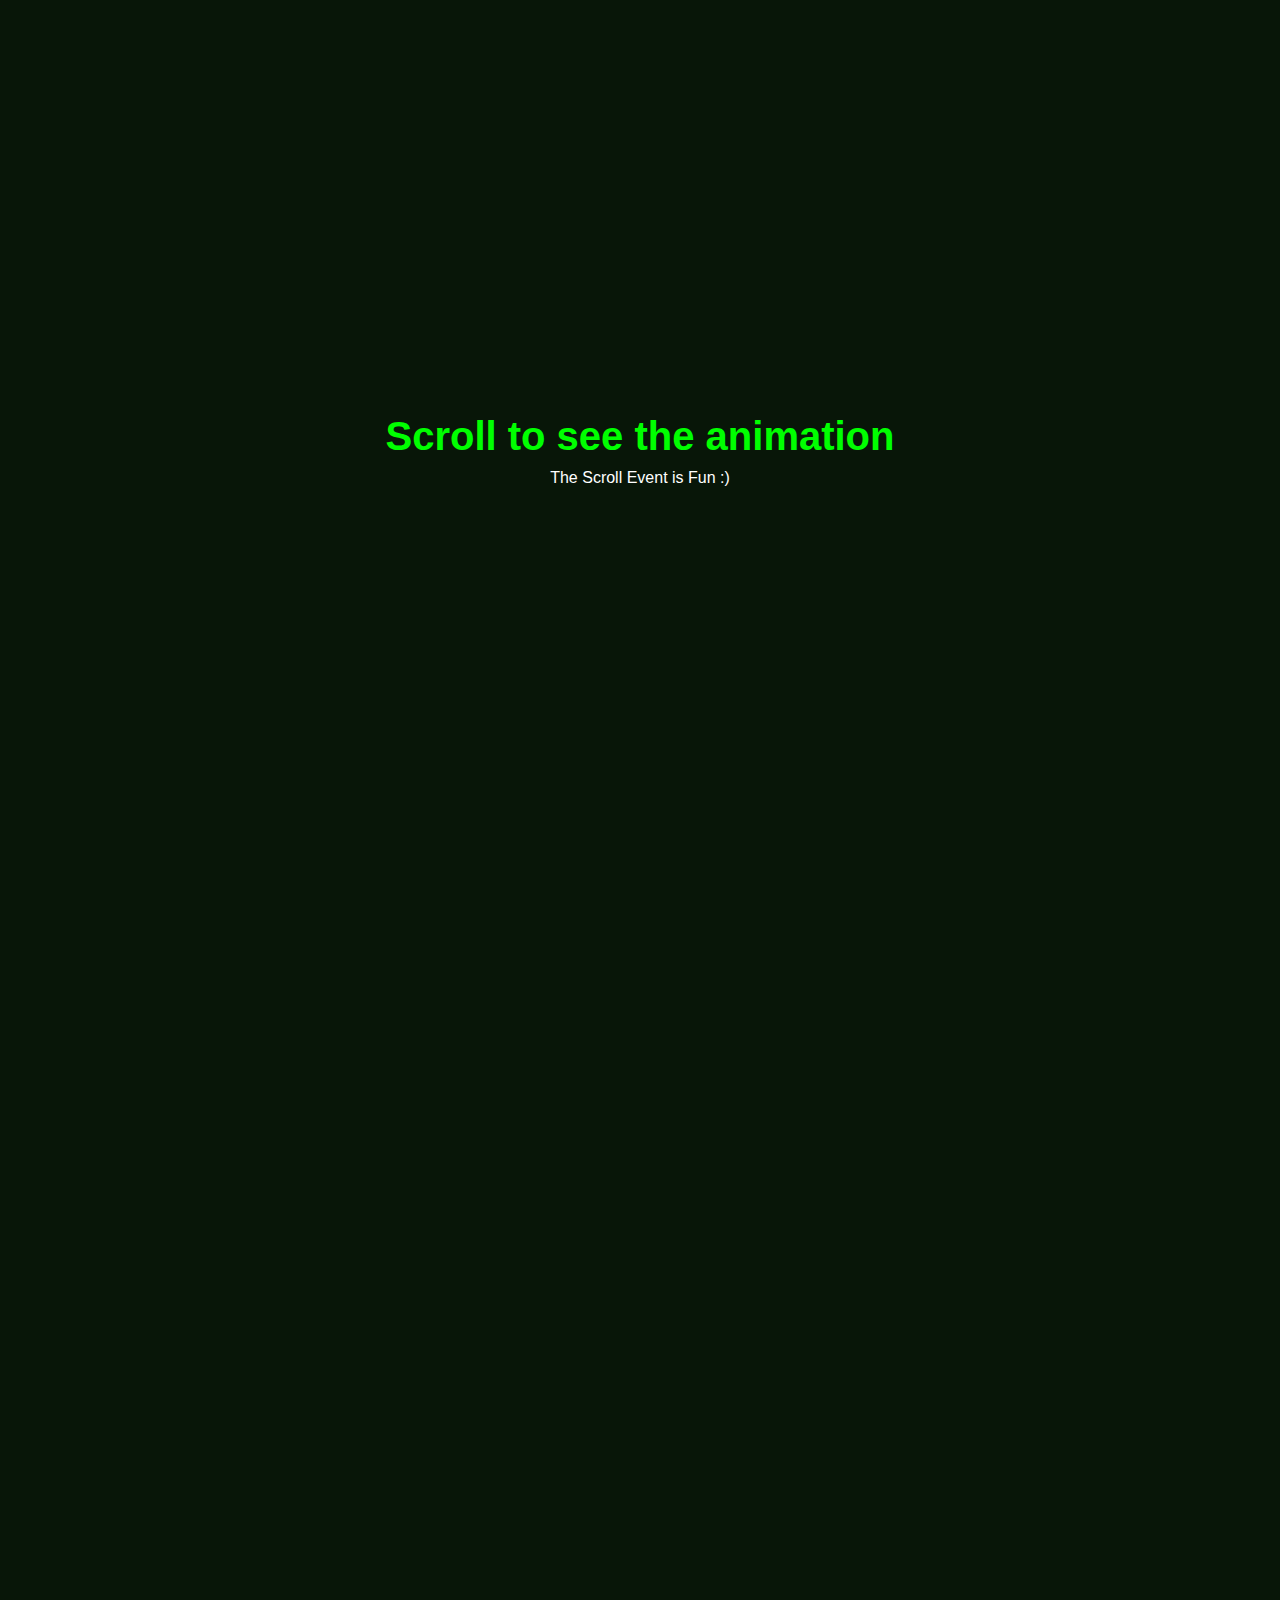
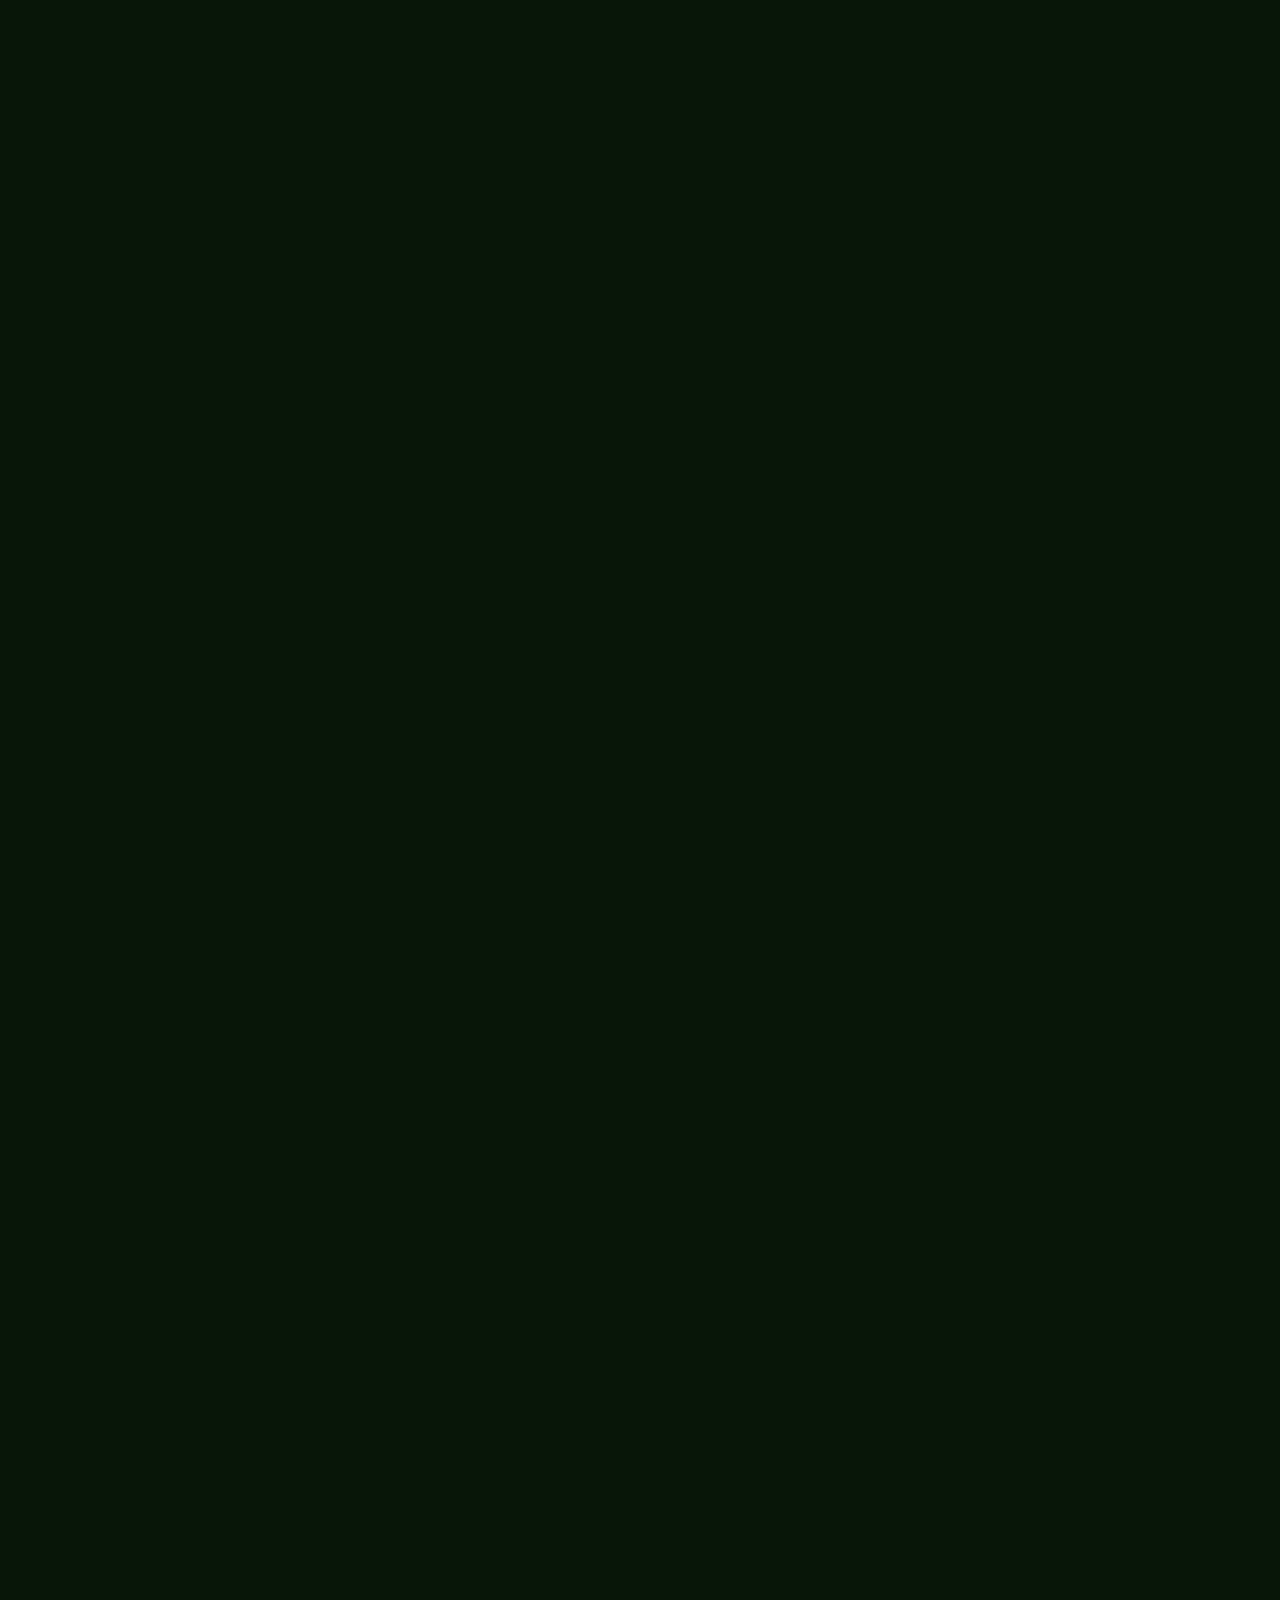
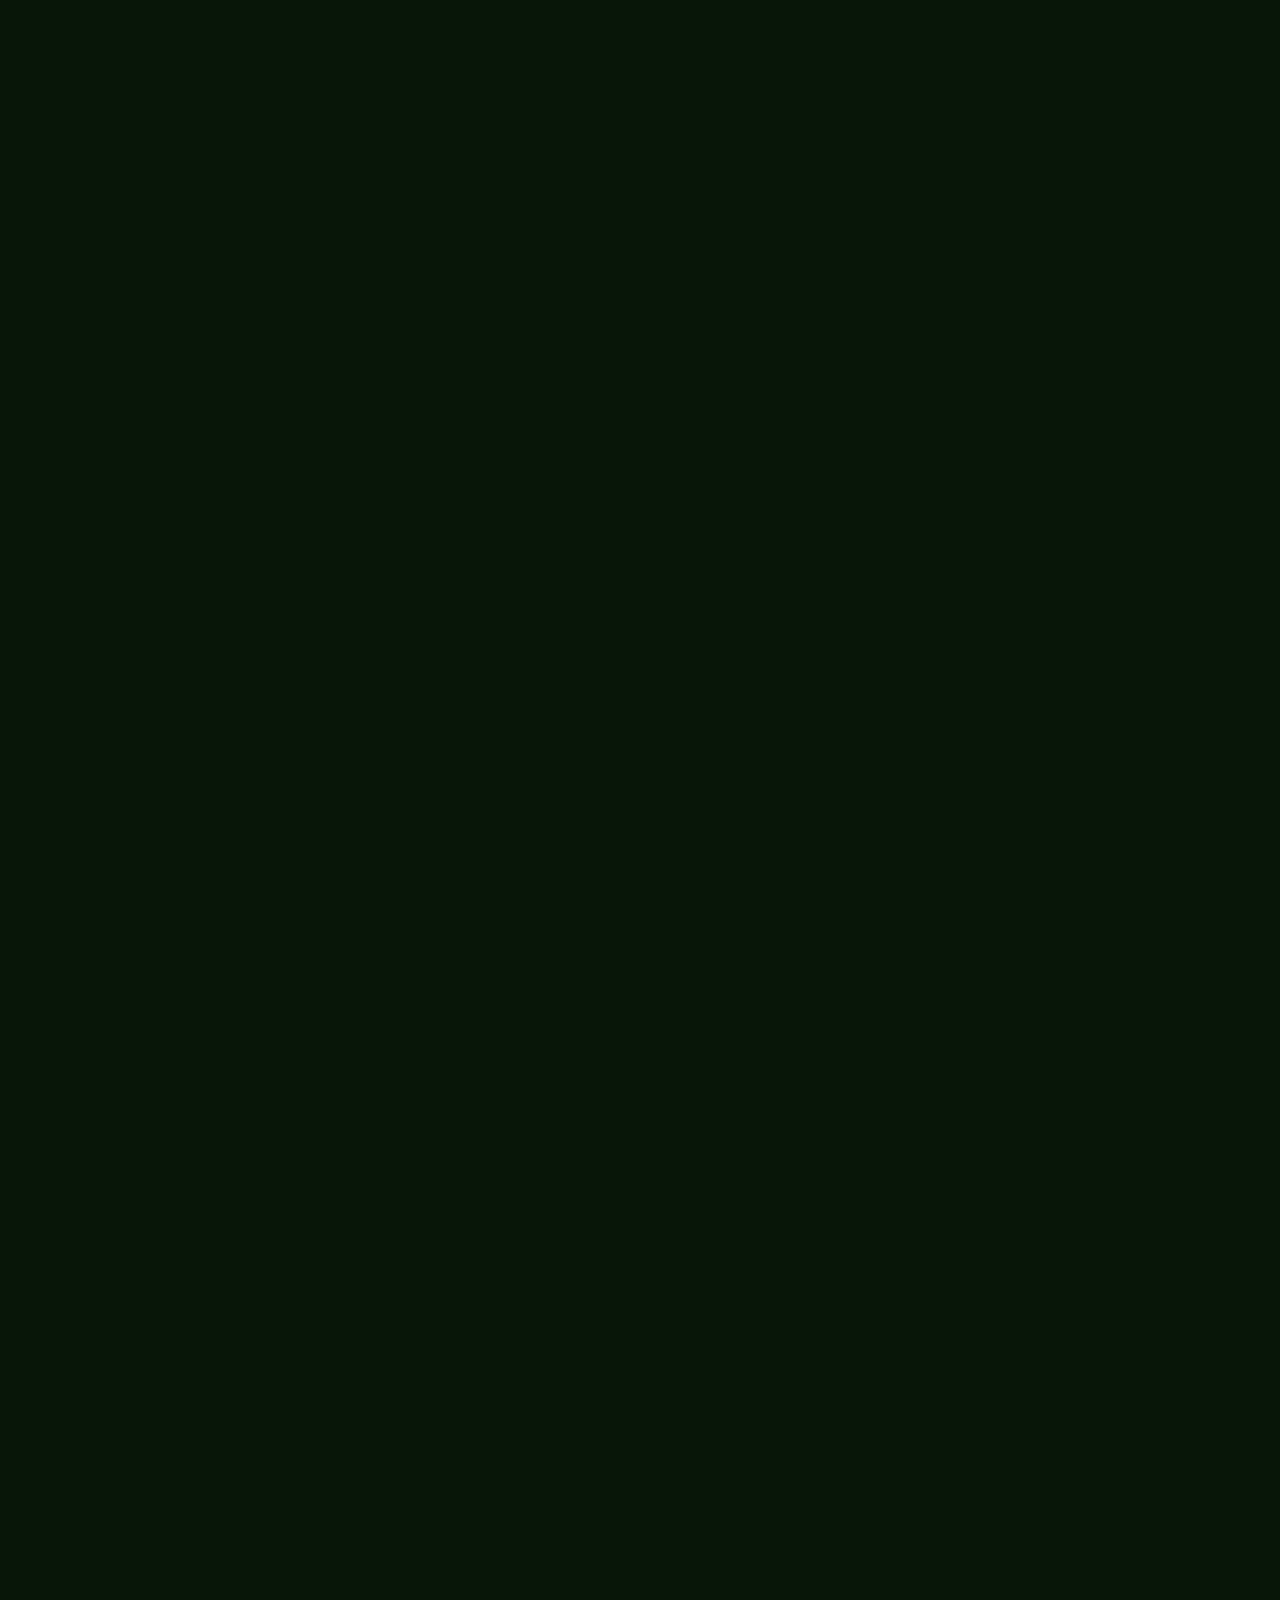
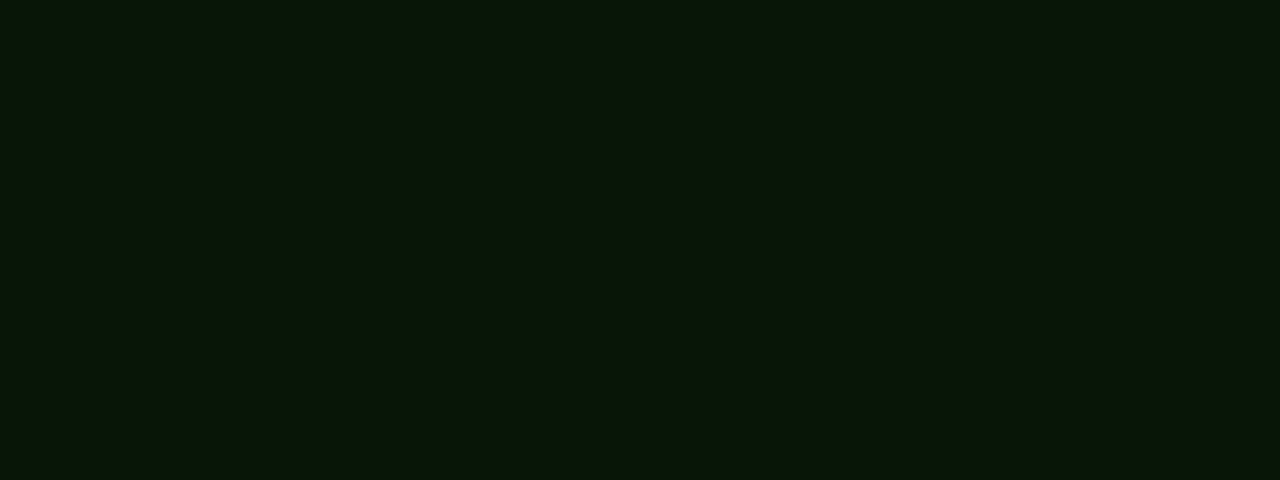
<file: index.html>
<!DOCTYPE html>
<html lang="en">
  <head>
    <meta charset="UTF-8" />
    <meta http-equiv="X-UA-Compatible" content="IE=edge" />
    <meta name="viewport" content="width=device-width, initial-scale=1.0" />
    <title>Document</title>
    <link rel="stylesheet" href="testscroll.css" />
  </head>
  <body>
    <section>
      <h2>Scroll to see the animation</h2>
      <code>The Scroll Event is Fun :)</code>
    </section>

    <div class="container"></div>

    <script>
      let name = 'andy';
      for (let i = 0; i < 60; i++) {
        let div = document.createElement('div');
        // div.innerHTML = `<h2>${name.charAt(Math.floor(Math.random() * 5 - 1))}</h2>`;
        div.style.display = 'flex';
        div.style.justifyContent = 'center';
        div.style.alignItems = 'center';
        div.classList.add('box');
        console.log(randomColor());
        document.querySelector('.container').append(div);
      }

      // function to give random color
      function randomColor() {
        let chars = '1234567890abcdef';
        let colorLength = 6;
        let color = '';

        let count = 0;

        for (let i = 0; i < colorLength; i++) {
          color += chars.charAt(Math.round(Math.random() * 16 + 1));
        }

        return `#${color}`;
      }

      //

      const boxes = document.querySelectorAll('.box');
      for (let i = 0; i < boxes.length; i++) {
        if (i % 2 == 0) {
          let name = 'andyxforce';
          boxes[i].innerHTML = name
            .split('')
            .map((n, i) => `<h2 style="color: brown; filter:hue-rotate(${i * 10})">${n}</h2>`)
            .join('');
        } else {
          let text = '!#^*(*&!#%&';
          let rand = text.charAt(Math.floor(Math.random() * text.length + 1));
          boxes[i].innerHTML = `${rand}`;
          if (boxes[i].innerHTML == '') {
            boxes[i].innerHTML = 'zero';
          }
        }
      }
      function scrollTrigger() {
        boxes.forEach((b) => {
          if (b.offsetTop < window.scrollY) {
            b.classList.add('show');
            b.style.background = randomColor();
            b.style.filter = 'brightness(1)';
            let huerotate = Math.round(Math.random() * 360 + 1);
            b.style.filter = `hue-rotate(${huerotate}deg)`;
          } else {
            b.classList.remove('show');
            b.style.filter = 'brightness(0)';
          }
        });
      }

      window.addEventListener('scroll', scrollTrigger);
    </script>
  </body>
</html>
</file>
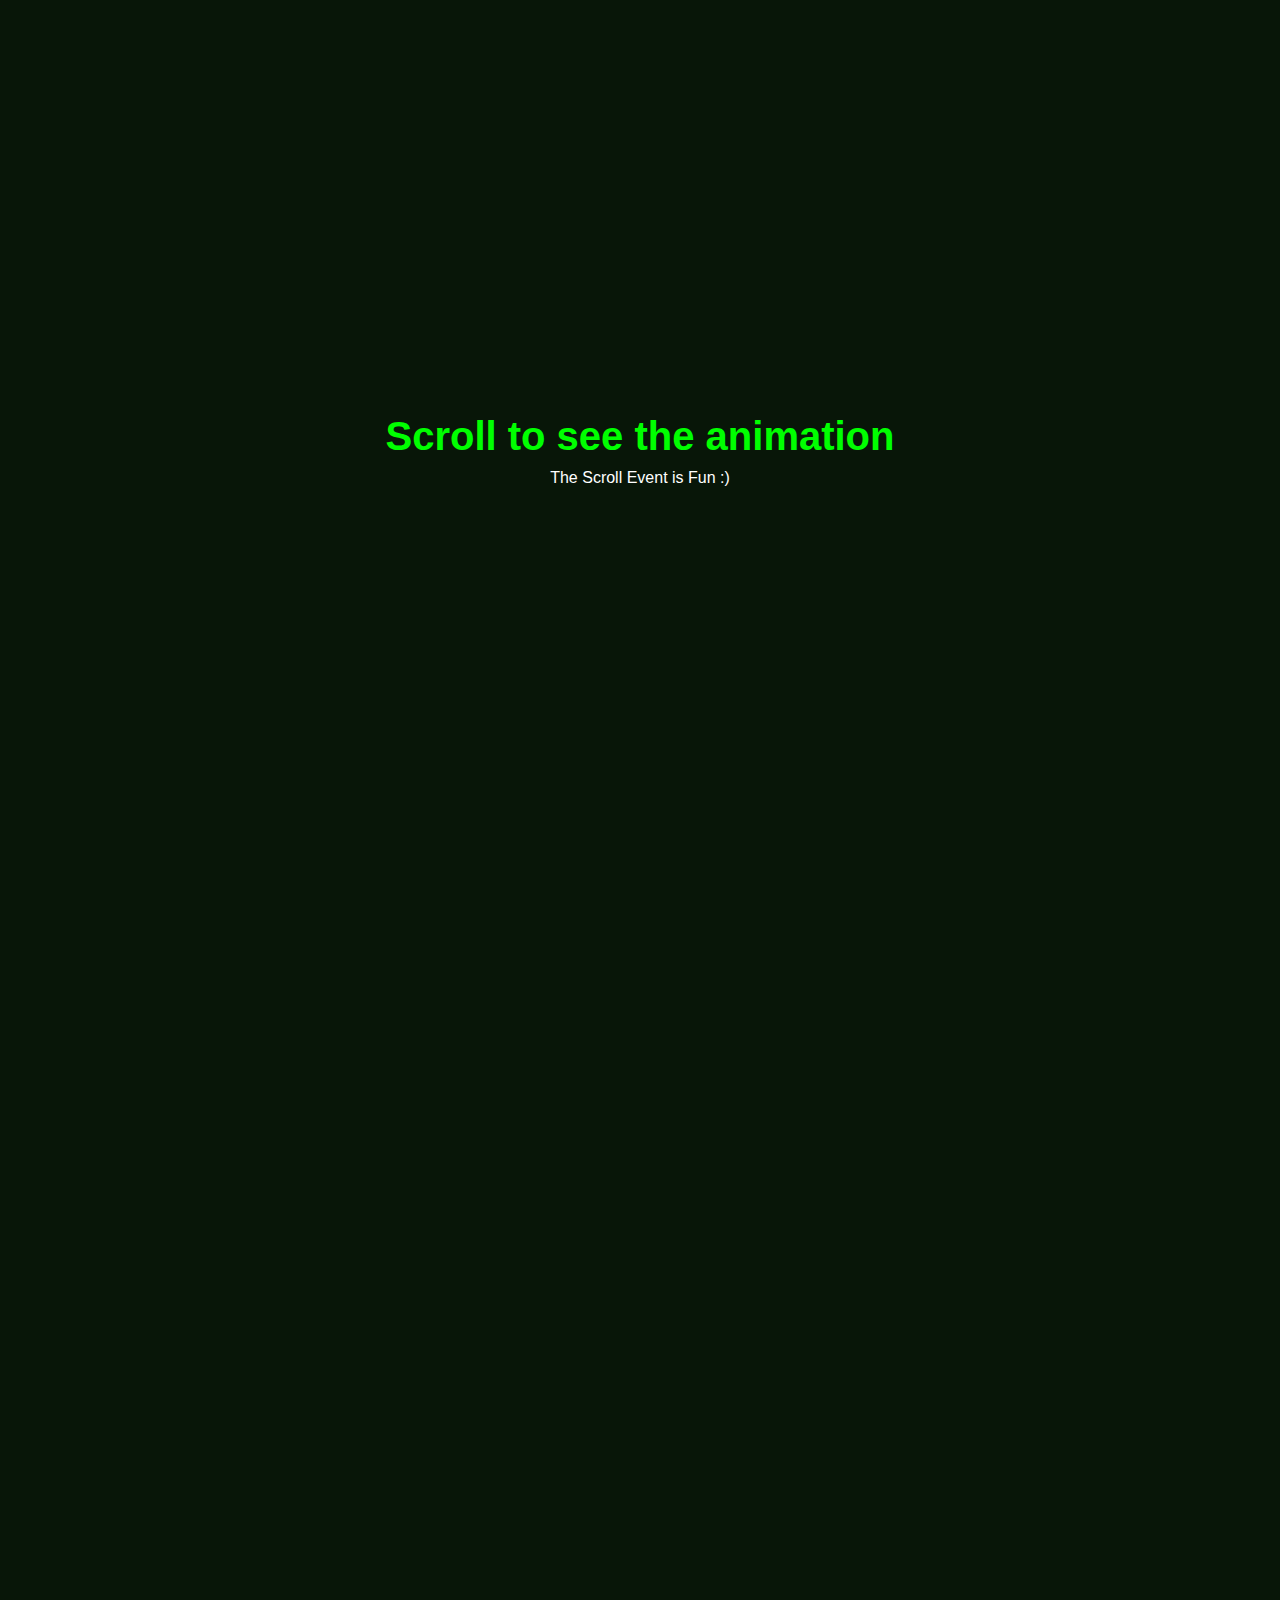
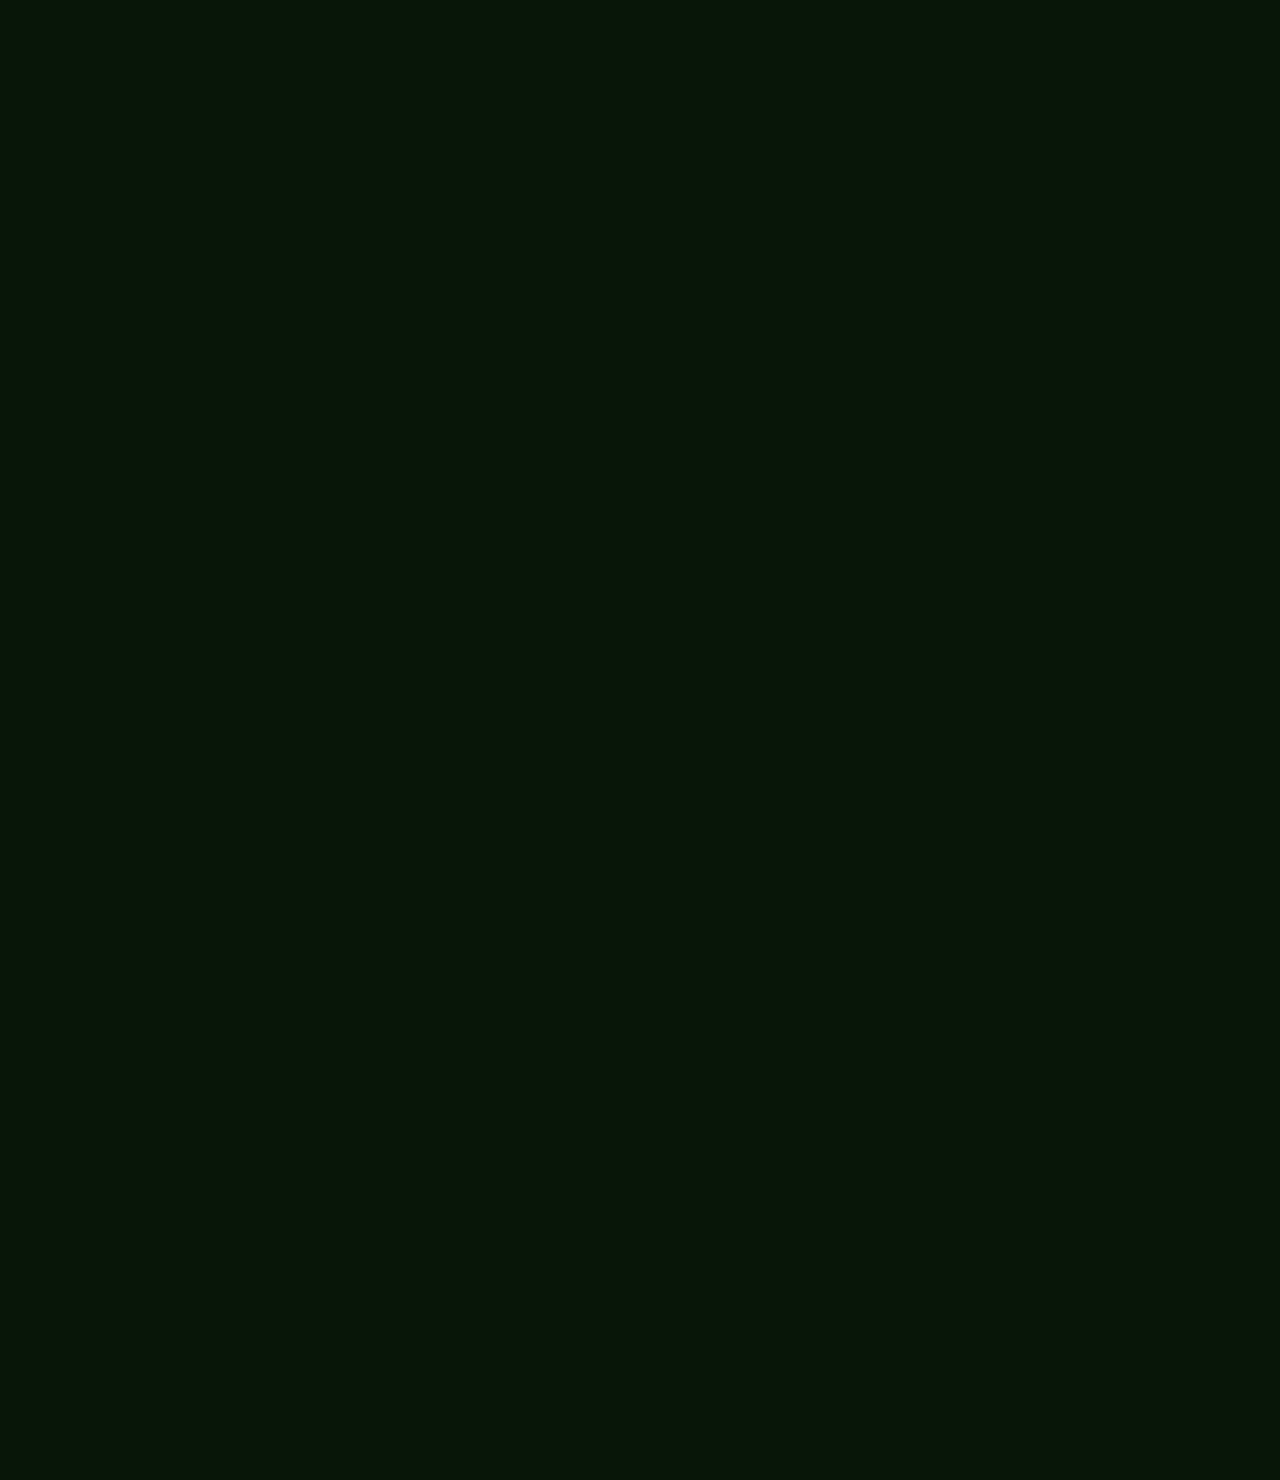
<file: index.html.html>
<!DOCTYPE html>
<html lang="en">
  <head>
    <meta charset="UTF-8" />
    <meta http-equiv="X-UA-Compatible" content="IE=edge" />
    <meta name="viewport" content="width=device-width, initial-scale=1.0" />
    <title>Document</title>
    <link rel="stylesheet" href="testscroll.css" />
  </head>
  <body>
    <section>
      <h2>Scroll to see the animation</h2>
      <code>The Scroll Event is Fun :)</code>
    </section>

    <div class="container"></div>

    <script>
      let name = 'andy';
      for (let i = 0; i < 30; i++) {
        let div = document.createElement('div');
        // div.innerHTML = `<h2>${name.charAt(Math.floor(Math.random() * 5 - 1))}</h2>`;
        div.style.display = 'flex';
        div.style.justifyContent = 'center';
        div.style.alignItems = 'center';
        div.classList.add('box');
        console.log(randomColor());
        document.querySelector('.container').append(div);
      }

      // function to give random color
      function randomColor() {
        let chars = '1234567890abcdef';
        let colorLength = 6;
        let color = '';

        let count = 0;

        for (let i = 0; i < colorLength; i++) {
          color += chars.charAt(Math.round(Math.random() * 16 + 1));
        }

        return `#${color}`;
      }

      //

      const boxes = document.querySelectorAll('.box');
      for (let i = 0; i < boxes.length; i++) {
        if (i % 2 == 0) {
          let name = 'andyxforce';
          boxes[i].innerHTML = name
            .split('')
            .map((n, i) => `<h2 style="color: brown; filter:hue-rotate(${i * 10})">${n}</h2>`)
            .join('');
        } else {
          let text = '!#^*(*&!#%&';
          let rand = text.charAt(Math.floor(Math.random() * text.length + 1));
          boxes[i].innerHTML = `${rand}`;
          if (boxes[i].innerHTML == '') {
            boxes[i].innerHTML = 'zero';
          }
        }
      }
      function scrollTrigger() {
        boxes.forEach((b) => {
          if (b.offsetTop < window.scrollY) {
            b.classList.add('show');
            b.style.background = randomColor();
            b.style.filter = 'brightness(1)';
            let huerotate = Math.round(Math.random() * 360 + 1);
            b.style.filter = `hue-rotate(${huerotate}deg)`;
          } else {
            b.classList.remove('show');
            b.style.filter = 'brightness(0)';
          }
        });
      }

      window.addEventListener('scroll', scrollTrigger);
    </script>
  </body>
</html>
</file>
<file: testscroll.css>
* {
  margin: 0;
  padding: 0;
  box-sizing: border-box;
  font-family: Arial, Helvetica, sans-serif;
}
body {
  background: rgb(8, 22, 8);
  color: #fff;
  display: flex;
  align-items: center;
  flex-direction: column;
  justify-content: center;
  overflow-x: hidden;
  transition: 1s;
}

section {
  width: 100%;
  height: 100vh;
  display: flex;
  justify-content: center;
  align-items: center;
  flex-direction: column;
}

section h2 {
  font-size: 2.5em;
  color: #0f0;
  margin-bottom: 10px;
}
.container {
  display: flex;
  flex-direction: row;
  flex-wrap: wrap;
  width: 700px;
  justify-content: center;
  align-items: center;
  gap: 20px;
  position: relative;
  top: -100px;
}

.container .box {
  width: 200px;
  height: 200px;
  background-color: white;
  border-radius: 10px;
  transition: 0.5s;
  position: relative;
}

.container .box:nth-child(3n + 1) {
  transform: translate(-400px, 0) scale(0);
}

.container .box:nth-child(3n + 2) {
  transform: translate(0, 0) scale(0);
}

.container .box:nth-child(3n + 3) {
  transform: translate(400px, 0) scale(0);
}

.container .box.show {
  transform: translate(0, 0) scale(1);
}

/* Screen Responsive */

@media only screen and (max-width: 600px) {
  section {
    min-height: 100vh;
    width: 100%;
    text-align: center;
  }

  .container {
    width: 600px;
    top: -200px;
  }

  .container .box {
    width: 180px;
    height: 180px;
  }
}

@media only screen and (max-width: 576px) {
  .container {
    width: 100%;
    top: -200px;
  }

  .container .box {
    width: 150px;
    height: 150px;
  }
}

@media only screen and (max-width: 550px) {
  .container {
    width: 100%;
    top: -200px;
  }

  .container .box {
    width: 150px;
    height: 150px;
  }
}

@media only screen and (max-width: 500px) {
  .container {
    width: 100%;
    top: -200px;
  }

  .container .box {
    width: 160px;
    height: 160px;
  }
}
</file>
